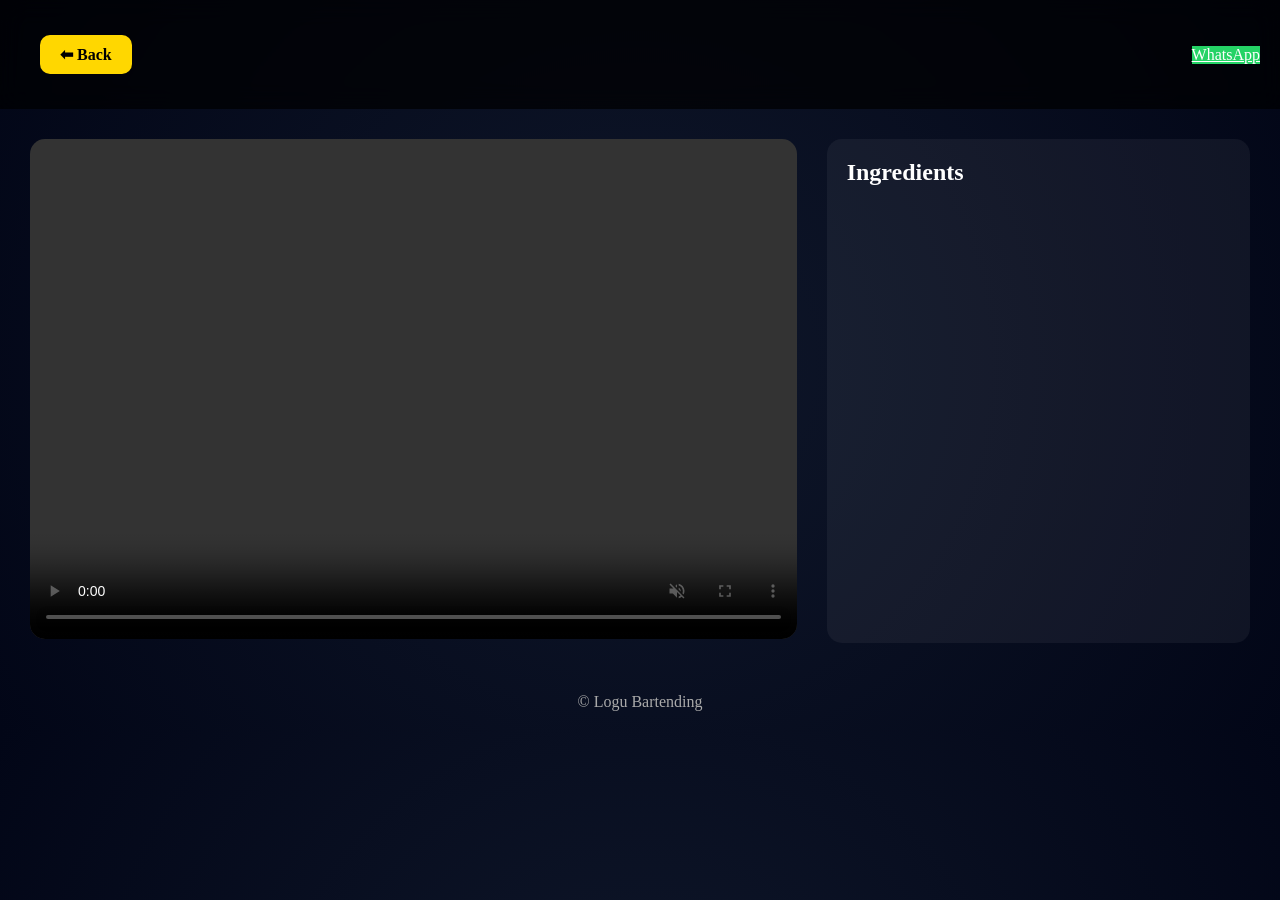
<file: cocktail.html>
<!DOCTYPE html>
<html>
<head>
<title>Cocktail</title>
<link rel="stylesheet" href="style.css">
</head>

<body>

<nav class="navbar">
<a href="index.html" class="back-btn">⬅ Back</a>
<a href="https://wa.me/917010022388" class="wa-btn">WhatsApp</a>
</nav>

<h1 id="title" style="text-align:center"></h1>

<div class="video-layout">

<div class="video">
<video id="video" autoplay muted loop controls></video>
</div>

<div class="ingredients">
<h2>Ingredients</h2>
<ul id="ingredients"></ul>
</div>

</div>

<footer>© Logu Bartending</footer>

<script src="script.js"></script>
</body>
</html>
</file>
<file: style.css>
*{margin:0;padding:0;box-sizing:border-box;}

body{
font-family:Poppins;
background:radial-gradient(circle,#0f172a,#020617);
color:white;
}

/* NAVBAR */
.navbar{
display:flex;
justify-content:space-between;
align-items:center;
padding:15px 20px;
background:rgba(0,0,0,0.7);
backdrop-filter:blur(12px);
}

.logo{display:flex;gap:10px;align-items:center;}
.logo img{width:40px;}

.nav-actions a{
margin-left:10px;
padding:8px 15px;
border-radius:8px;
text-decoration:none;
}

.call-btn{
border:1px solid gold;
color:gold;
}

.wa-btn{
background:#25D366;
color:white;
}

/* HERO */
.hero{
text-align:center;
padding:90px 20px;
}

.hero h1{
font-size:38px;
background:linear-gradient(to right,gold,orange);
-webkit-background-clip:text;
color:transparent;
}

/* SECTION */
.section{
padding:50px 20px;
text-align:center;
}

/* CARDS */
.cards{
display:grid;
grid-template-columns:repeat(auto-fit,minmax(180px,1fr));
gap:20px;
margin-top:20px;
}

.card{
padding:25px;
border-radius:15px;
background:rgba(255,255,255,0.05);
color:white;
text-decoration:none;
font-size:18px;
}

.card:hover{
transform:scale(1.05);
box-shadow:0 0 20px rgba(255,255,255,0.2);
}

.highlight{border:2px solid gold;}

/* VIDEO PAGE */
.video-layout{
display:flex;
flex-wrap:wrap;
gap:30px;
padding:30px;
}

.video{
flex:2;
}

.video video{
width:100%;
height:500px;
border-radius:15px;
object-fit:cover;
}

.ingredients{
flex:1;
background:rgba(255,255,255,0.05);
padding:20px;
border-radius:15px;
}

.ingredients li{
margin:12px 0;
font-size:16px;
}

/* GALLERY BIG */
.gallery{
display:grid;
grid-template-columns:repeat(2,1fr);
gap:15px;
padding:20px;
}

.gallery img{
width:100%;
height:200px;
object-fit:cover;
border-radius:12px;
}

/* BACK BUTTON */
.back-btn{
display:inline-block;
margin:20px;
padding:10px 20px;
background:gold;
color:black;
border-radius:10px;
text-decoration:none;
font-weight:bold;
}

/* FLOAT */
.whatsapp-float{
position:fixed;
bottom:20px;
right:20px;
background:#25D366;
padding:18px;
border-radius:50%;
font-size:20px;
}

/* FOOTER */
footer{
text-align:center;
padding:20px;
color:#aaa;
}
</file>
